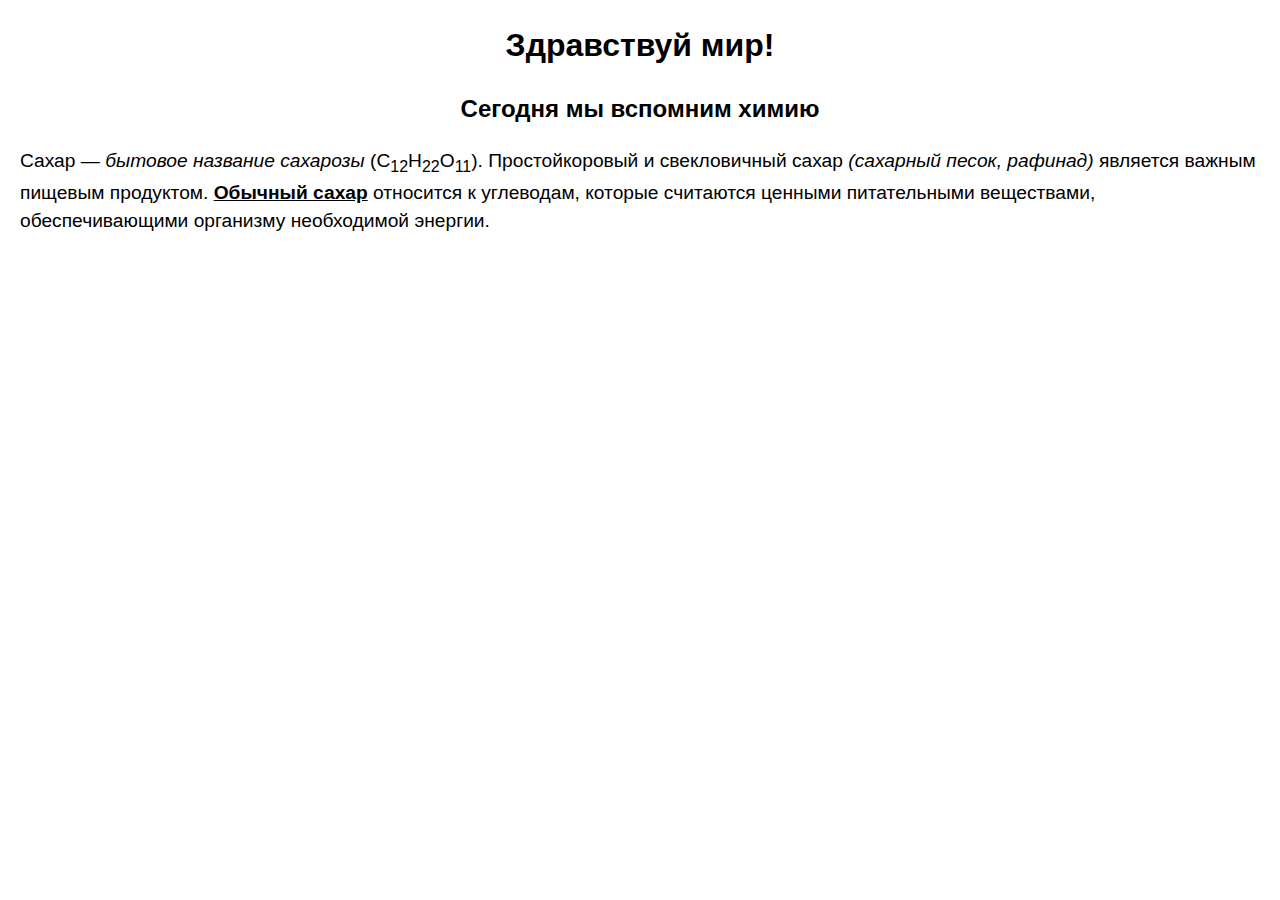
<file: LabworkNumberTwo/index.html>
<!DOCTYPE html>
<html lang="ru">
<head>
    <meta charset="UTF-8">
    <meta name="viewport" content="width=device-width, initial-scale=1.0">
    <title>Здравствуй мир!</title>
    <style>
        body {
            font-family: Arial, sans-serif;
            line-height: 1.5;
            margin: 20px;
        }
        h1 {
            text-align: center;
            font-size: 2em;
        }
        h2 {
            text-align: center;
            font-size: 1.5em;
            margin-top: 20px;
        }
        p {
            font-size: 1.2em;
            margin: 10px 0;
        }
        .emphasis {
            font-weight: bold;
            text-decoration: underline;
        }
        .italic {
            font-style: italic;
        }
    </style>
</head>
<body>
    <h1>Здравствуй мир!</h1>
    <h2>Сегодня мы вспомним химию</h2>
    
    <p>
        Сахар — <span class="italic">бытовое название сахарозы</span> (C<sub>12</sub>H<sub>22</sub>O<sub>11</sub>). Простойкоровый и свекловичный сахар 
        <span class="italic">(сахарный песок, рафинад)</span> является важным пищевым продуктом. 
        <span class="emphasis">Обычный сахар</span> относится к углеводам, которые считаются ценными питательными веществами, 
        обеспечивающими организму необходимой энергии.
    </p>
</body>
</html>
</file>
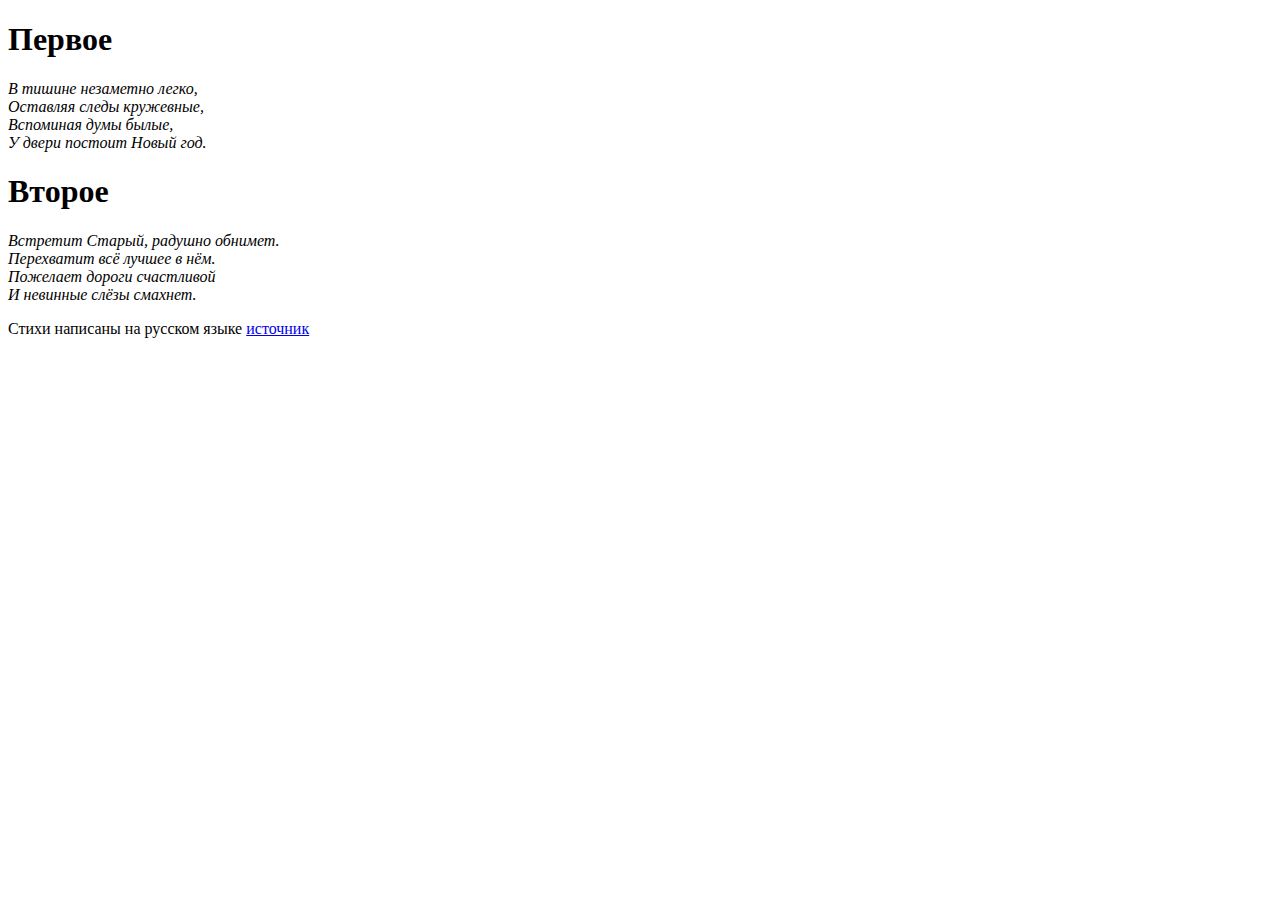
<file: task1/index.html>
<!DOCTYPE html>
<html lang="ru">
<head>
    <meta charset="UTF-8">
    <meta name="viewport" content="width=device-width, initial-scale=1.0">
    <title>Стихи</title>
</head>
<body>
    <h1>Первое</h1>
    <p>
        <i>В тишине незаметно легко,<br>
            Оставляя следы кружевные,<br>
            Вспоминая думы былые,<br>
            У двери постоит Новый год.</i>
    </p>

    <h1>Второе</h1>
    <p>
        <i>Встретит Старый, радушно обнимет.<br>
            Перехватит всё лучшее в нём.<br>
            Пожелает дороги счастливой<br>
            И невинные слёзы смахнет.</i>
    </p>
    <p>Стихи написаны на русском языке <a href="https://vk.com/wall21006028_164?w=wall21006028_164">источник</a></p>
</body>
</html>
</file>
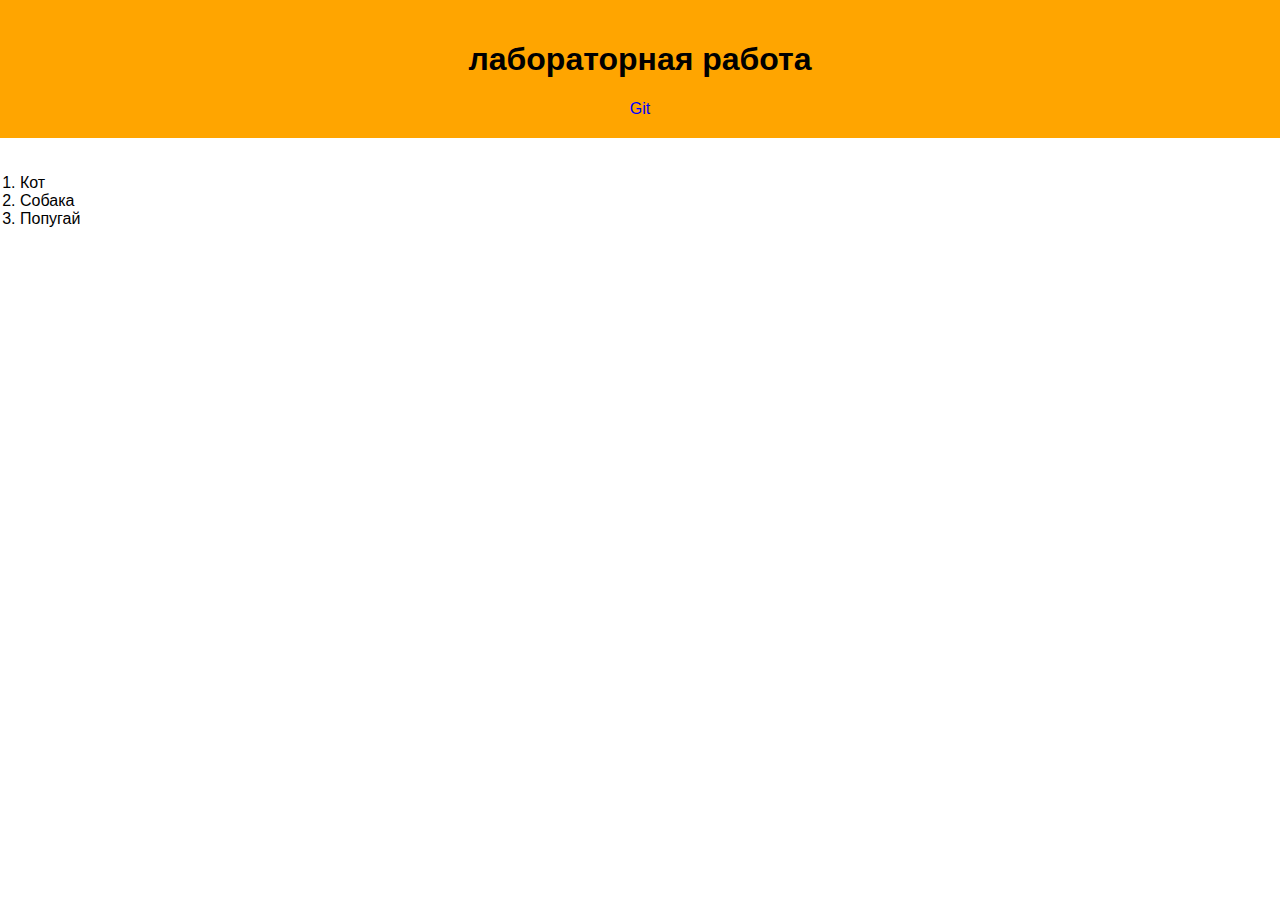
<file: LabworkNumberFour/template/index.html>
<!DOCTYPE html>
<html lang="ru">
<head>
    <meta charset="UTF-8">
    <meta name="viewport" content="width=device-width, initial-scale=1.0">
    <title>Четвертая лабораторная работа</title>
    <style>
        body {
            margin: 0;
            font-family: Arial, sans-serif;
        }
        header {
            background-color: orange;
            padding: 20px;
            text-align: center;
        }
        a {
            color: blue;
            text-decoration: none;
        }
        a:hover {
            text-decoration: underline;
        }
        ol {
            padding: 20px;
        }
    </style>
</head>
<body>

<header>
    <h1>лабораторная работа</h1>
    <nav>
        <a href="https://github.com/Andrey-Zobnin/RepForWEB/">Git</a>
    </nav>
</header>

<ol>
    <li>Кот</li>
    <li>Собака</li>
    <li>Попугай</li>
</ol>

</body>
</html>
</file>
